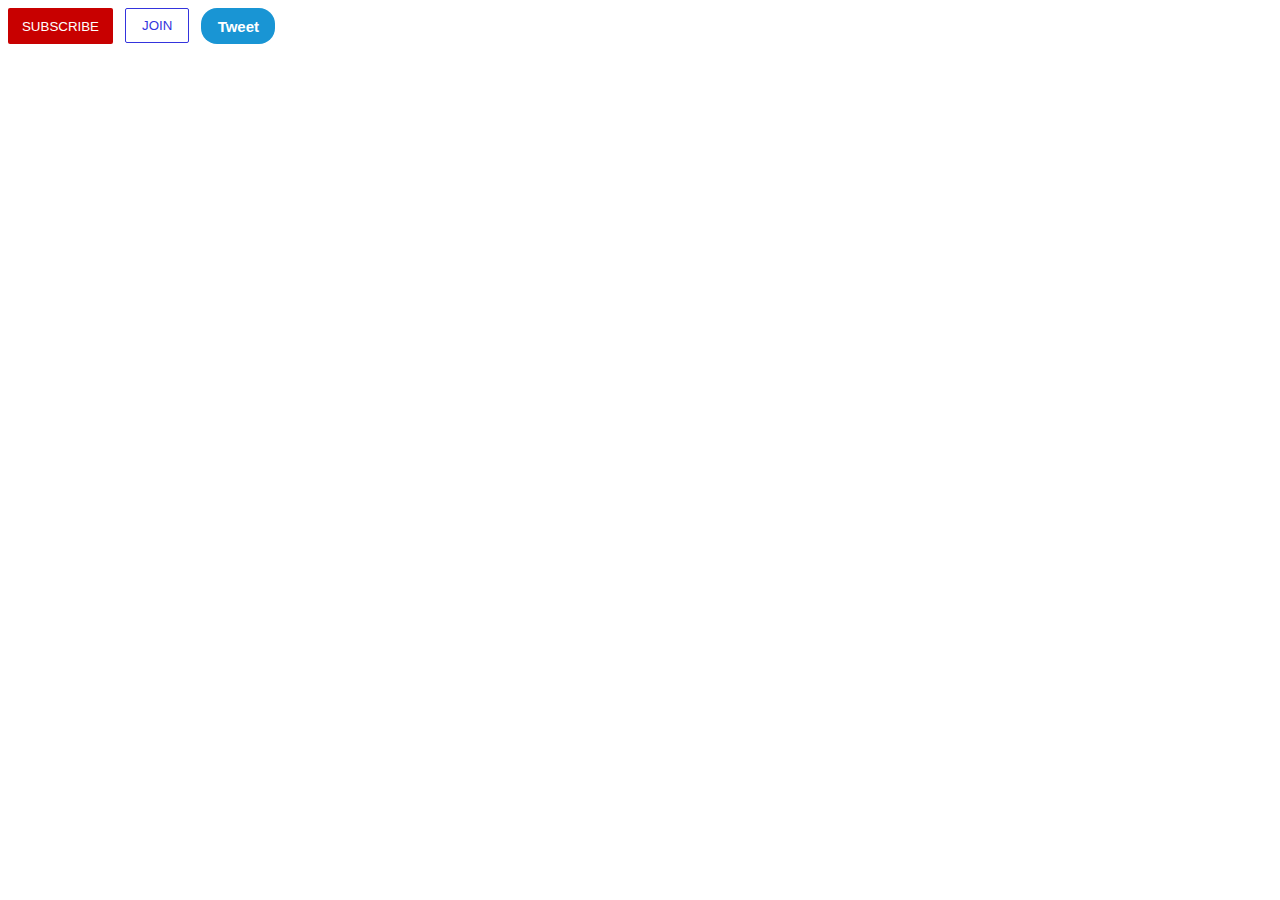
<file: index.html>
<!DOCTYPE html>
<html>
  <head>
    <title>3 Buttons</title>
    <link rel="stylesheet" href="CSS_Code/buttons.css">
  </head>
  <body>
    <button class="subscribe-button">
      SUBSCRIBE
    </button>
    
    <button class="join-button">
      JOIN
    </button>
    
    <button class="tweet-button">
      Tweet
    </button>
  </body>
</html>
</file>
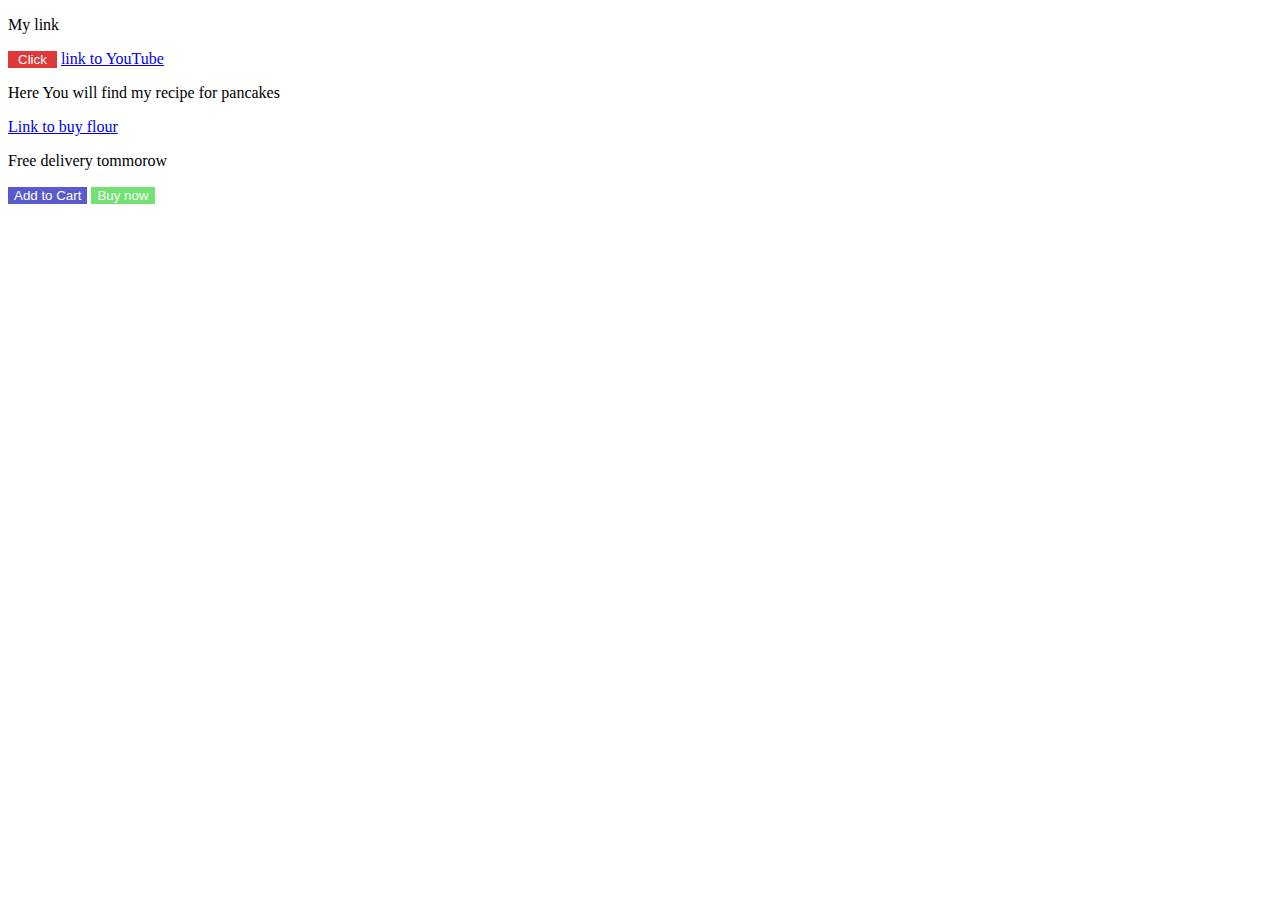
<file: website.html>
<!DOCTYPE html>
<html>
  <head>
    <title>First Website</title>
    <link rel="stylesheet" href="CSS_Code/website.css">
  </head>
  <body>
    <p>
      My link
    </p>
    
    <button class="youtube-link-button">
      Click
    </button>
    
    <a href="https://www.youtube.com/results?search_query=pancake+recipe" target="_blank">
      link to YouTube
    </a>
    
    <p>
      Here You will find my recipe for pancakes
    </p>
    
    <a href="https://www.amazon.com/flour/s?k=flour" target="_balnk">
      Link to buy flour
    </a>
    
    <p>
      Free delivery tommorow
    </p>
    
    <button class="Amazon-add-button">
      Add to Cart
    </button>
    
    <button class="Amazon-buy-button">
      Buy now
    </button>
  </body>
</html>
</file>
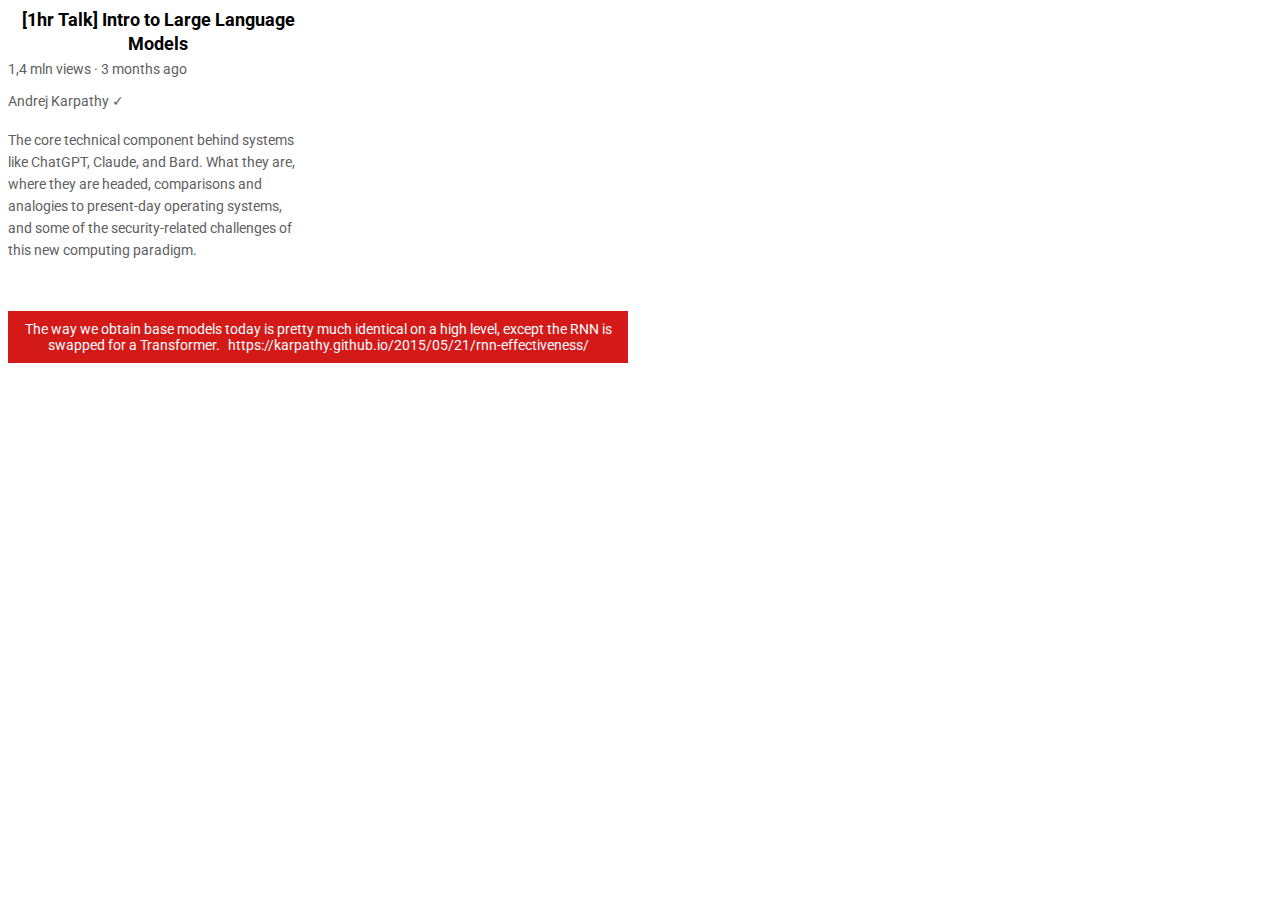
<file: html-intro/text.html>
<!DOCTYPE html>
<html>
  <head>
    <title>Video text</title>

    <link rel="preconnect" href="https://fonts.googleapis.com">
    <link rel="preconnect" href="https://fonts.gstatic.com" crossorigin>
    <link href="https://fonts.googleapis.com/css2?family=Roboto:ital,wght@0,100;0,300;0,400;0,500;0,700;0,900;1,100;1,300;1,400;1,500;1,700;1,900&display=swap" rel="stylesheet">
    
    <link rel="stylesheet" href="CSS_Code/text.css">
  </head>
  <body>
    <p class="video-title">
      [1hr Talk] Intro to Large Language Models
    </p>
    
    <p class="video-stats">
      1,4 mln views &#183; 3 months ago
    </p>
    
    <p class="video-author">
      Andrej Karpathy &#10003;
    </p>
    
    <p class="video-description">
      The core technical component behind systems like ChatGPT,
      Claude, and Bard. What they are, where they are headed,
      comparisons and analogies to present-day operating systems,
      and some of the security-related challenges of this new computing paradigm.
    </p>
    
    <p class="video-link">
      The way we obtain base models today is pretty much identical on a high level,
      except the RNN is swapped for a Transformer. <span class="article-link">
      https://karpathy.github.io/2015/05/21/rnn-effectiveness/</span>
    </p>
  </body>
</html>
</file>
<file: CSS_Code/buttons.css>
.buttons {
  margin-bottom: 100px;
}

.subscribe-button {
  background-color: rgb(200, 0, 0);
  color: white;
  border: none;
  height: 36px;
  width: 105px;
  border-radius: 2px;
  cursor: pointer;
  margin-right: 8px;
  transition: opacity 0.15s;
  vertical-align: top;
}

.subscribe-button:hover {
  opacity: 0.8;
}

.subscribe-button:active {
  opacity: 0.5;
}

.join-button {
  background-color: white;
  border-color: rgb(52, 52, 221);
  border-style: solid;
  border-width: 1px;
  color: rgb(52, 52, 221);
  padding-top: 9px;
  padding-bottom: 9px;
  padding-left: 16px;
  padding-right: 16px;
  border-radius: 2px;
  cursor: pointer;
  transition: background-color 0.15s,
    color 0.15s;
  vertical-align: top;
}

.join-button:hover {
  background-color: rgb(52, 52, 221);
  color: white;
}

.join-button:active {
  opacity: 0.7;
}

.tweet-button {
  background-color: rgb(25, 149, 212);
  color: white;
  border: none;
  height: 36px;
  width: 74px;
  border-radius: 16px;
  font-weight: bold;
  font-size: 15px;
  cursor: pointer;
  margin-left: 8px;
  transition: box-shadow 0.15s;
  vertical-align: top;
}

.tweet-button:hover {
  box-shadow: 5px 5px 10px rgba(0, 0, 0, 0.15);
}

.tweet-button:active {
  opacity: 0.7;
}
</file>
<file: CSS_Code/website.css>
p {
  font-family: Roboto;

}

.youtube-link-button {
  background-color: rgb(224, 57, 57);
  color: white;
  border: none;
  padding-right: 10px;
  padding-left: 10px;
  padding-top: 5;
  padding-bottom: 5;
}

.Amazon-add-button {
  background-color: rgb(90, 90, 207);
  color: white;
  border: none;
}

.Amazon-buy-button {
  background-color: rgb(113, 225, 113);
  color: white;
  border: none;
}
</file>
<file: html-intro/CSS_Code/text.css>
p {
  font-family: Roboto;
  margin-top: 0;
  margin-bottom: 0;
}

.video-title {
  font-size: 18px;
  font-weight: bold;
  text-align: center;
  width: 300px;
  line-height: 24px;
  margin-bottom: 5px;
}

.video-stats {
  font-size: 14px;
  color: rgb(96, 96, 96);
  margin-block-end: 16px;
  margin-bottom: 16px;
  margin-bottom: 20;
}

.video-author {
  color: rgb(96, 96, 96);
  font-size: 14px;
  margin-bottom: 20px;
}

.video-description {
  font-size: 14px;
  color: rgb(96, 96, 96);
  width: 300px;
  line-height: 22px;
  margin-bottom: 50px;
}

.video-link {
  margin-bottom: 50px;
  font-size: 14px;
  background-color: rgb(212, 25, 25);
  color: white;
  text-align: center;
  width: 600px;
  padding-top: 10px;
  padding-bottom: 10px;
  padding-left: 10px;
  padding-right: 10px;
}

.article-link {
  cursor: pointer; 
  margin-left: 5px;
}

.article-link:hover {
  text-decoration: underline;
}
</file>
